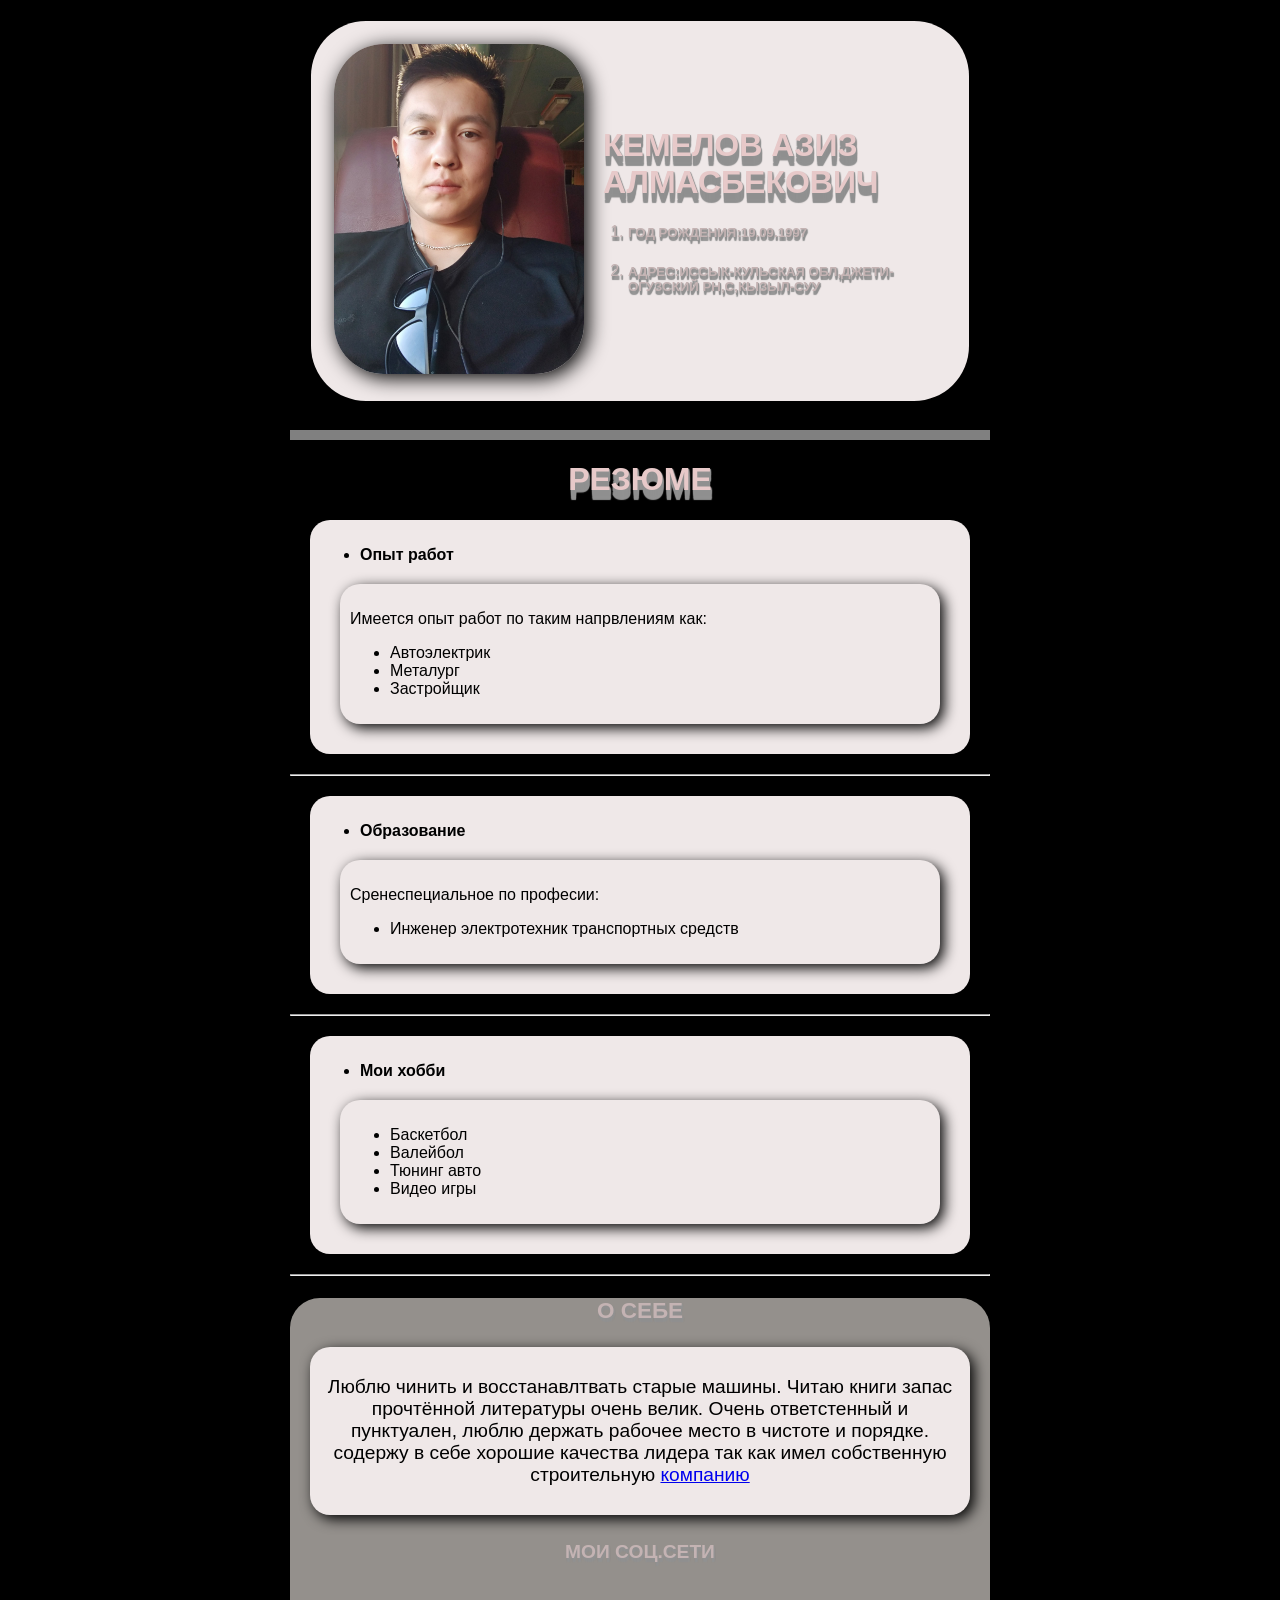
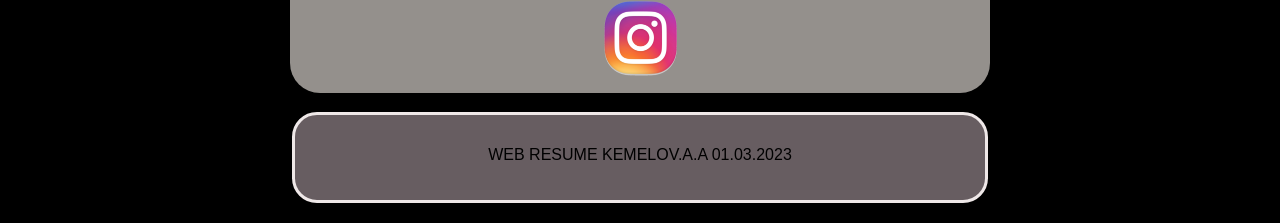
<file: index.html>
<!DOCTYPE html>
<html lang="en">
<title>Resume Kemelov Aziz Almasbekovich</title>
<link rel="stylesheet" href="style.css">
<div class="centers">

    <head>
        <div class="info">
            <table>
                <tr>
                    <td>
                        <img src="IMG_20180525_182745.jpg" alt="Моё фото" class="avatar">
                    </td>

                    <td>
                        <h1 class="fio">Кемелов Азиз Алмасбекович</h1>
                        <ol>
                            <li>
                                <h5>Год рождения:19.09.1997</h5>
                            </li>
                            <li>
                                <h5>Адрес:Иссык-кульская обл,Джети-огузский рн,с,Кызыл-суу</h5>
                            </li>

                        </ol>
                    </td>
                </tr>
            </table>
        </div>
        <meta charset="UTF-8">
        <hr size="10px" noshade>
    </head>
</div>
<body>
    <div class="centers">
        <center>
            <h1>Резюме</h1>
        </center>
        <div class="job">
            <ul>
                <li><strong>Опыт работ</strong></li>
            </ul>
            <div class="job1">
                <p>Имеется опыт работ по таким напрвлениям как:</p>
                <ul>
                    <li>Автоэлектрик</li>
                    <li>Металург</li>
                    <li>Застройщик </li>
            </div>
            </ul>
        </div>
        <hr>
        <div class="job">
            <ul>
                <li><strong>Образование</strong></li>
            </ul>
            <div class="job1">
                <p>Сренеспециальное по професии:</p>
                <ul>
                    <li>Инженер электротехник транспортных средств</li>
                </ul>
            </div>
        </div>
        <hr>
        <div class="job">
            <ul>
                <li><strong>Мои хобби</strong></li>
            </ul>
            <div class="job1">
                <ul>
                    <li>Баскетбол</li>
                    <li>Валейбол</li>
                    <li>Тюнинг авто</li>
                    <li>Видео игры</li>
                </ul>
            </div>
        </div>
        <hr>
        <center>
        <div class="about">
            <h3>О себе</h3>
            <div class="job1">
            <p>Люблю чинить и восстанавлтвать старые машины. Читаю книги запас прочтённой литературы очень велик. Очень
                ответстенный и пунктуален, люблю держать рабочее место в чистоте и порядке. содержу в себе хорошие
                качества
                лидера так как имел собственную строительную 
                <a href="https://www.osoo.kg/inn/02904202110305/">компанию</a> 
                </div>
                    <h4>Мои соц.сети</h4>
                 <a href="https://www.instagram.com/_azazell_/"><img src="123.png.png" alt="INSTAGRAM" height="100px"></a>
                </p>
            </div>
        </center>
        <div class="gugu">
    </div>
</body>
</div>
<footer>
    <div class="flames">
    <video class="video-media" src="flames.mp4" autoplay muted loop></video>
    <center>
        <p>WEB RESUME KEMELOV.A.A 01.03.2023</p>
    </center>
</div>
</footer>
</html>
</file>
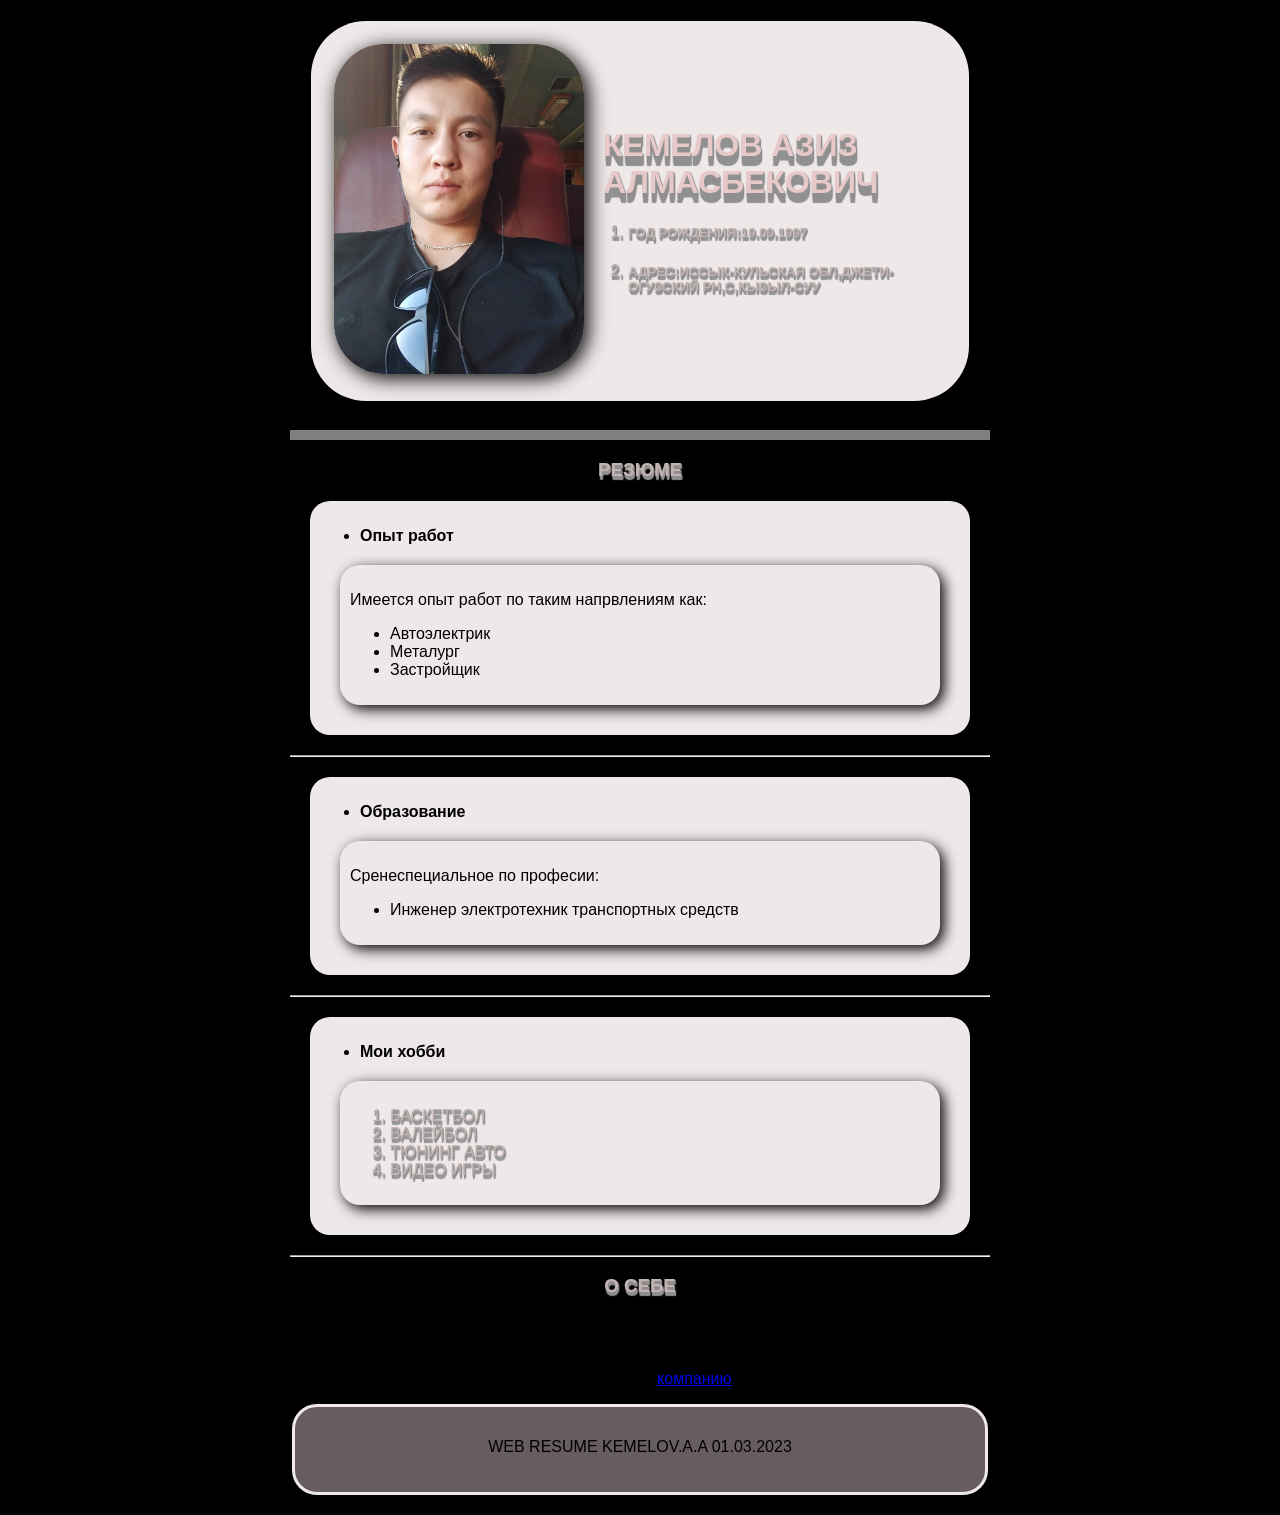
<file: idex.html>
<!DOCTYPE html>
<html lang="en">
<title>Resume Kemelov Aziz Almasbekovich</title>
<link rel="stylesheet" href="style.css">
<div class="centers">

    <head>
        <div class="info">
            <table>
                <tr>
                    <td>
                        <img src="IMG_20180525_182745.jpg" alt="Моё фото" class="avatar">
                    </td>

                    <td>
                        <h1 class="fio">Кемелов Азиз Алмасбекович</h1>
                        <ol>
                            <li>
                                <h5>Год рождения:19.09.1997</h5>
                            </li>
                            <li>
                                <h5>Адрес:Иссык-кульская обл,Джети-огузский рн,с,Кызыл-суу</h5>
                            </li>

                        </ol>
                    </td>
                </tr>
            </table>
        </div>
        <meta charset="UTF-8">


        <hr size="10px" noshade>
    </head>
</div>

<body>
    <div class="centers">
        <center>

            <h3>Резюме</h3>
        </center>
        <div class="job">
            <ul>
                <li><strong>Опыт работ</strong></li>
            </ul>
            <div class="job1">
                <p>Имеется опыт работ по таким напрвлениям как:</p>
                <ul>
                    <li>Автоэлектрик</li>
                    <li>Металург</li>
                    <li>Застройщик </li>
            </div>
            </ul>
        </div>
        <hr>
        <div class="job">
            <ul>
                <li><strong>Образование</strong></li>
            </ul>
            <div class="job1">
                <p>Сренеспециальное по професии:</p>
                <ul>
                    <li>Инженер электротехник транспортных средств</li>
                </ul>
            </div>
        </div>
        <hr>
        <div class="job">
            <ul>
                <li><strong>Мои хобби</strong></li>
            </ul>
            <div class="job1">
                <ol>
                    <li>Баскетбол</li>
                    <li>Валейбол</li>
                    <li>Тюнинг авто</li>
                    <li>Видео игры</li>
                </ol>
            </div>
        </div>
        <hr>
        <center>
            <h3>О себе</h3>
            <p>Люблю чинить и восстанавлтвать старые машины. Читаю книги запас прочтённой литературы очень велик. Очень
                ответстенный и пунктулен, люблю держать рабочее место в чистоте и порядке. содержу в себе хорошие
                качества
                лидера так как имел собственную строительную <a
                    href="https://www.osoo.kg/inn/02904202110305/">компанию</a>
            </p>
        </center>
        <footer>
            <center>
                <p>WEB RESUME KEMELOV.A.A 01.03.2023</p>
            </center>
        </footer>
</body>
</div>


</html>
</file>
<file: style.css>
table {
    box-shadow: 6px 6px 25px;
    border: none;
    border-radius: 55px;
    padding: 20px;
    margin: 16px;
    background: rgb(239, 232, 232);
}

body {
    background-color: black;
    margin:auto;
    font-family: 'Lucida Sans', 'Lucida Sans Regular', 'Lucida Grande', 'Lucida Sans Unicode', Geneva, Verdana, sans-serif;
    text-decoration: underline, ;
    /* background-image: url(https://img.freepik.com/premium-vector/programmer-with-code-cat-on-book-and-coffee-vector-clip-art-illustration_138676-92.jpg);
    background-repeat: repeat-y;
    background-position:left;
    background-attachment:local; */
    /* background:url(https://img.freepik.com/premium-vector/programmer-with-code-cat-on-book-and-coffee-vector-clip-art-illustration_138676-92.jpg) right repeat-y, url(https://png.pngtree.com/element_our/20200609/ourmid/pngtree-vector-programming-structure-diagram-image_2230270.jpg) left repeat-y; */

}
body::-webkit-scrollbar{
    display: none;
}
.avatar {
    height: 330px;
    width: 250px;
    border: 5px;
    border-radius: 50px;
    box-shadow: 4px 4px 20px rgb(0, 0, 0);
}

.info {
    /* background: rgba(239, 232, 232, 0.297); */
    padding: 5px;
    margin: auto;
}

.job {
    padding: 10px;
    margin: 20px;
    border-radius: 20px;
    box-shadow: 4px 4px 14px;
    background: rgb(239, 232, 232);
    box-shadow: 4px, 4px, 30px rgb(7, 7, 7);
}
footer {
    background: rgba(204, 184, 192, 0.504);
    border: solid;
    border-color: rgb(239, 232, 232);
    border-radius: 25px;
    box-shadow: 4px 4px 21px;
    height: 55px;
    padding: 15px;
    width: 660px;
    margin: auto;
    margin-bottom: 20px;
    
    
}
.job1 {
    padding: 10px;
    margin: 20px;
    border-radius: 20px;
    box-shadow: 4px 4px 14px;
    background: rgb(239, 232, 232);
    box-shadow: 4px, 4px, 30px rgb(7, 7, 7);
}
.centers{
    margin-left: auto;
    margin-right: auto;
    width: 700px;
}
.fio{
    margin-left: 15px;
}

.about{
    background: rgba(225, 219, 213, 0.658);
    border-radius: 30px;
    box-shadow: 4px 4px 20px;
    font-size: larger;
}

h1{
    color:#e7c9c9;
    text-transform: uppercase;
    font-family: Verdana, Geneva, Tahoma, sans-serif;
    text-shadow: 1px 1px 1px #919191,
     1px 2px 1px #919191,
      1px 3px 1px #919191,
       1px 4px 1px #919191,
        1px 5px 1px #919191,
         1px 6px 1px #919191, 
         1px 8px 1px #919191,
         1px 9px 1px #919191,
         1px 10px 1px #919191;
         /* 1px 18px 6px rgba(16, 16, 16, 0.4),
         1px 22px 10px rgba(16, 16, 16, 0.2),
         1px 25px 35px rgba(16, 16, 16, 0.2),
         1px 30px 60px rgba(16, 16, 16, 0.4);         */
}

h5, ol, h3, h4{
    color:#c4b3b3;
    text-transform: uppercase;
    font-family: Verdana, Geneva, Tahoma, sans-serif;
    text-shadow: 1px 1px 1px #919191,
     1px 2px 1px #919191,
      1px 3px 1px #919191,
        1px 4px 1px #919191;
        /* 1px 5px 1px #919191,
         1px 6px 1px #919191, 
         1px 8px 1px #919191;
         1px 9px 1px #919191,
         1px 10px 1px #919191;
         1px 22px 10px rgba(16, 16, 16, 0.2),
         1px 18px 6px rgba(16, 16, 16, 0.4),
         1px 25px 35px rgba(16, 16, 16, 0.2),
         1px 30px 60px rgba(16, 16, 16, 0.4);         */
}

.video-media{
    position: fixed;
    width: 100%;
    height: 100vh;
    margin-left: 0px;
    opacity: .4;
    object-fit: cover;
    bottom: 0;
    top: 0;
    left: 0;
    right: 0;
    z-index: -1;
}
</file>
